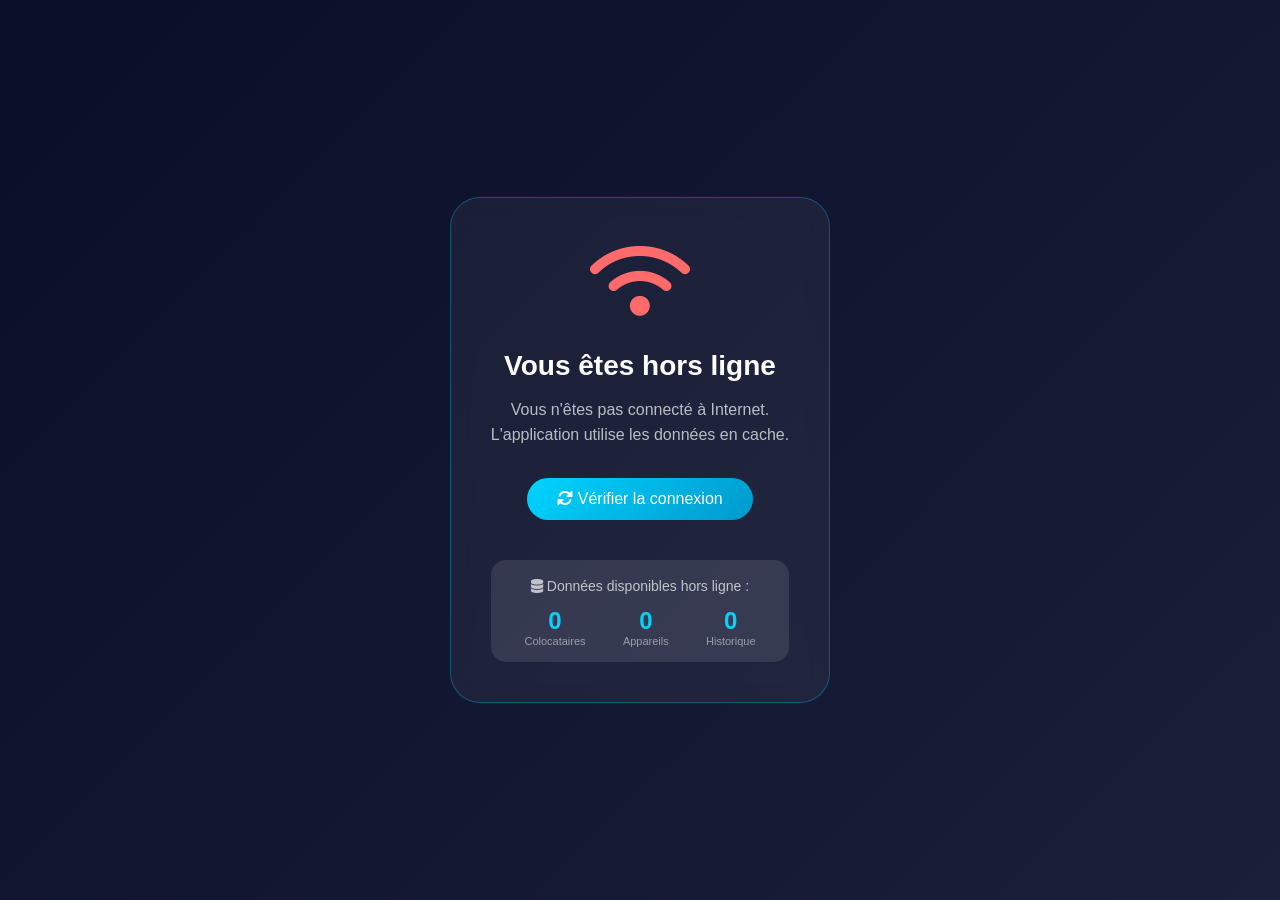
<file: offline.html>
<!DOCTYPE html>
<html lang="fr">
<head>
    <meta charset="UTF-8">
    <meta name="viewport" content="width=device-width, initial-scale=1.0">
    <title>Hors ligne - JIRAMA Charge Manager</title>
    <style>
        * {
            margin: 0;
            padding: 0;
            box-sizing: border-box;
        }
        
        body {
            font-family: 'Inter', -apple-system, BlinkMacSystemFont, 'Segoe UI', sans-serif;
            background: linear-gradient(135deg, #0a0e27 0%, #1a1f3a 100%);
            min-height: 100vh;
            display: flex;
            align-items: center;
            justify-content: center;
            padding: 20px;
        }
        
        .offline-container {
            text-align: center;
            max-width: 500px;
            padding: 40px;
            background: rgba(255, 255, 255, 0.05);
            border-radius: 30px;
            border: 1px solid rgba(0, 212, 255, 0.3);
            backdrop-filter: blur(10px);
        }
        
        .offline-icon {
            font-size: 80px;
            color: #ff6b6b;
            margin-bottom: 20px;
        }
        
        h1 {
            color: white;
            font-size: 28px;
            margin-bottom: 15px;
        }
        
        p {
            color: rgba(255, 255, 255, 0.7);
            line-height: 1.6;
            margin-bottom: 30px;
        }
        
        .btn-retry {
            background: linear-gradient(135deg, #00d4ff, #0099cc);
            color: white;
            border: none;
            padding: 12px 30px;
            border-radius: 30px;
            font-size: 16px;
            font-weight: 500;
            cursor: pointer;
            transition: all 0.3s;
            margin-bottom: 20px;
        }
        
        .btn-retry:hover {
            transform: translateY(-2px);
            box-shadow: 0 5px 20px rgba(0, 212, 255, 0.3);
        }
        
        .saved-data {
            background: rgba(255, 255, 255, 0.1);
            border-radius: 15px;
            padding: 15px;
            margin-top: 20px;
        }
        
        .saved-data p {
            margin-bottom: 10px;
            font-size: 14px;
        }
        
        .data-info {
            display: flex;
            justify-content: space-around;
            margin-top: 10px;
        }
        
        .data-info div {
            text-align: center;
        }
        
        .data-info .number {
            font-size: 24px;
            font-weight: bold;
            color: #00d4ff;
        }
        
        .data-info .label {
            font-size: 11px;
            color: rgba(255, 255, 255, 0.5);
        }
        
        .fa, .fas, .far {
            font-family: 'Font Awesome 6 Free';
        }
    </style>
    <link rel="stylesheet" href="https://cdnjs.cloudflare.com/ajax/libs/font-awesome/6.0.0/css/all.min.css">
</head>
<body>
    <div class="offline-container">
        <div class="offline-icon">
            <i class="fas fa-wifi"></i>
        </div>
        <h1>Vous êtes hors ligne</h1>
        <p>Vous n'êtes pas connecté à Internet.<br>
        L'application utilise les données en cache.</p>
        
        <button class="btn-retry" onclick="retryConnection()">
            <i class="fas fa-sync-alt"></i> Vérifier la connexion
        </button>
        
        <div class="saved-data" id="savedDataInfo">
            <p><i class="fas fa-database"></i> Données disponibles hors ligne :</p>
            <div class="data-info" id="dataInfo">
                <div>
                    <div class="number" id="personsCount">0</div>
                    <div class="label">Colocataires</div>
                </div>
                <div>
                    <div class="number" id="appliancesCount">0</div>
                    <div class="label">Appareils</div>
                </div>
                <div>
                    <div class="number" id="historyCount">0</div>
                    <div class="label">Historique</div>
                </div>
            </div>
        </div>
    </div>

    <script>
        // Afficher les informations de données en cache
        function displayCachedData() {
            const savedData = localStorage.getItem('jiramaChargeManager');
            if (savedData) {
                try {
                    const data = JSON.parse(savedData);
                    document.getElementById('personsCount').textContent = data.persons ? data.persons.length : 0;
                    document.getElementById('appliancesCount').textContent = data.appliances ? data.appliances.length : 0;
                    document.getElementById('historyCount').textContent = data.history ? data.history.length : 0;
                } catch(e) {
                    console.error('Erreur lecture données:', e);
                }
            }
        }
        
        // Vérifier la connexion et recharger
        function retryConnection() {
            if (navigator.onLine) {
                window.location.href = '/';
            } else {
                alert('Toujours pas de connexion. Veuillez vérifier votre réseau.');
            }
        }
        
        // Écouter le retour de connexion
        window.addEventListener('online', () => {
            window.location.href = '/';
        });
        
        // Afficher les données au chargement
        displayCachedData();
        
        // Mettre à jour les données toutes les 5 secondes
        setInterval(displayCachedData, 5000);
    </script>
</body>
</html>
</file>
